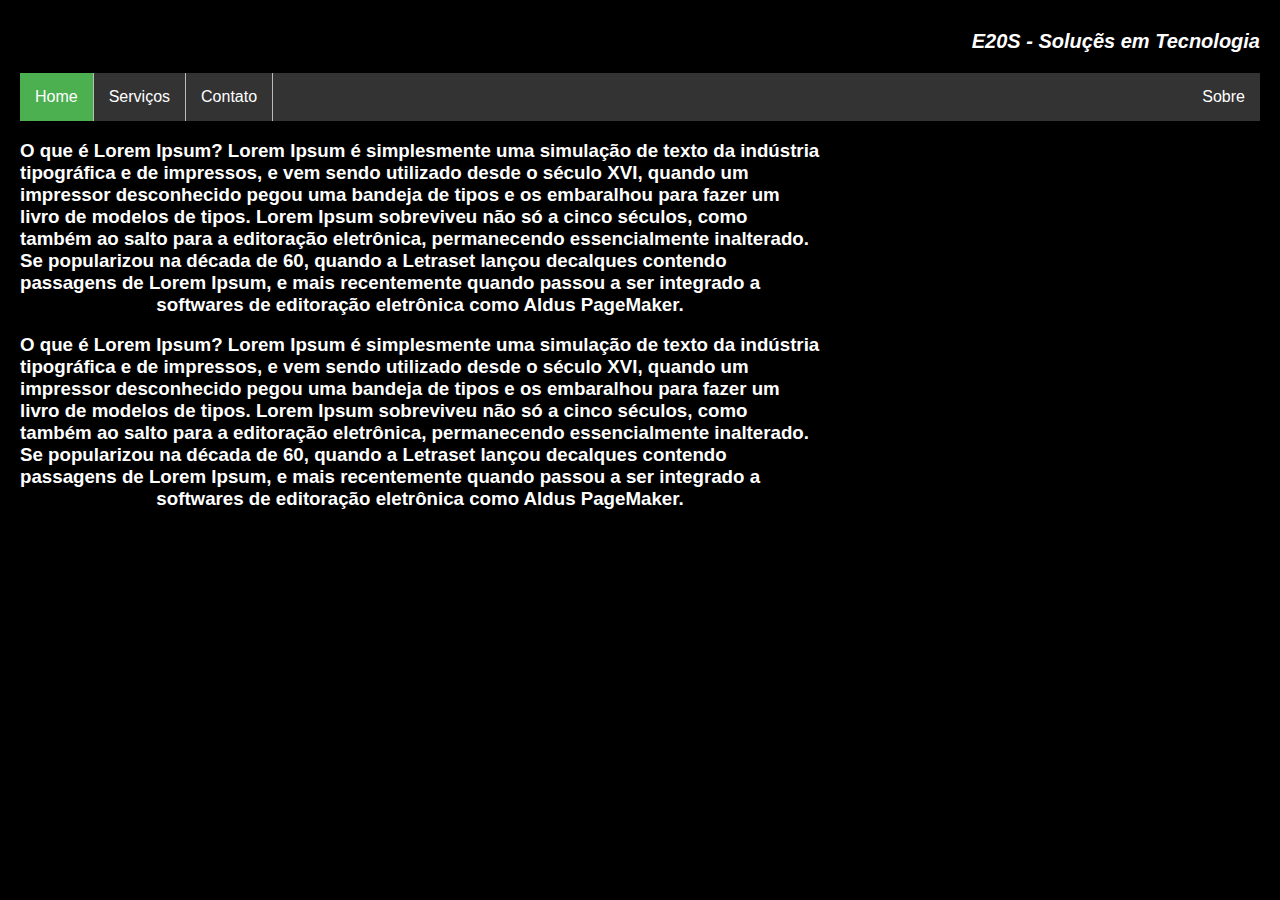
<file: site/index.html>
<!DOCTYPE html>
<html lang="pt-br">
<head>
	<meta charset="UTF-8">
	<meta name="viewport" content="width=device-width, initial-scale=1.0">
	<title>E20S - Soluçẽs em Tecnologia</title>
  <link rel="stylesheet" type="text/css" href="style.css">
</head>

<body>
  <div id=logo>
    <p><i><b>E20S - Soluçẽs em Tecnologia</p></i></b>
  </div>
<ul>
  <li><a class="active" href="./index.html">Home</a></li>
  <li><a href="./servico.html">Serviços</a></li>
  <li><a href="./contato.html">Contato</a></li>
  <li style="float:right"><a href="./sobre.html">Sobre</a></li>
</ul>
<div id=corpo><h3>
  O que é Lorem Ipsum?
  Lorem Ipsum é simplesmente uma simulação de texto da indústria tipográfica 
  e de impressos, e vem sendo utilizado desde o século XVI, quando um impressor
  desconhecido pegou uma bandeja de tipos e os embaralhou para fazer um livro de 
  modelos de tipos. Lorem Ipsum sobreviveu não só a cinco séculos, como também ao 
  salto para a editoração eletrônica, permanecendo essencialmente inalterado. Se popularizou
  na década de 60, quando a Letraset lançou decalques contendo passagens de Lorem Ipsum, 
  e mais recentemente quando passou a ser integrado a softwares de editoração eletrônica 
  como Aldus PageMaker.
</h3></div>
<div id=corpo><h3>O que é Lorem Ipsum?
  Lorem Ipsum é simplesmente uma simulação de texto da indústria tipográfica 
  e de impressos, e vem sendo utilizado desde o século XVI, quando um impressor
  desconhecido pegou uma bandeja de tipos e os embaralhou para fazer um livro de 
  modelos de tipos. Lorem Ipsum sobreviveu não só a cinco séculos, como também ao 
  salto para a editoração eletrônica, permanecendo essencialmente inalterado. Se popularizou
  na década de 60, quando a Letraset lançou decalques contendo passagens de Lorem Ipsum, 
  e mais recentemente quando passou a ser integrado a softwares de editoração eletrônica 
  como Aldus PageMaker.
</h3></div>

</body>
</html>
</file>
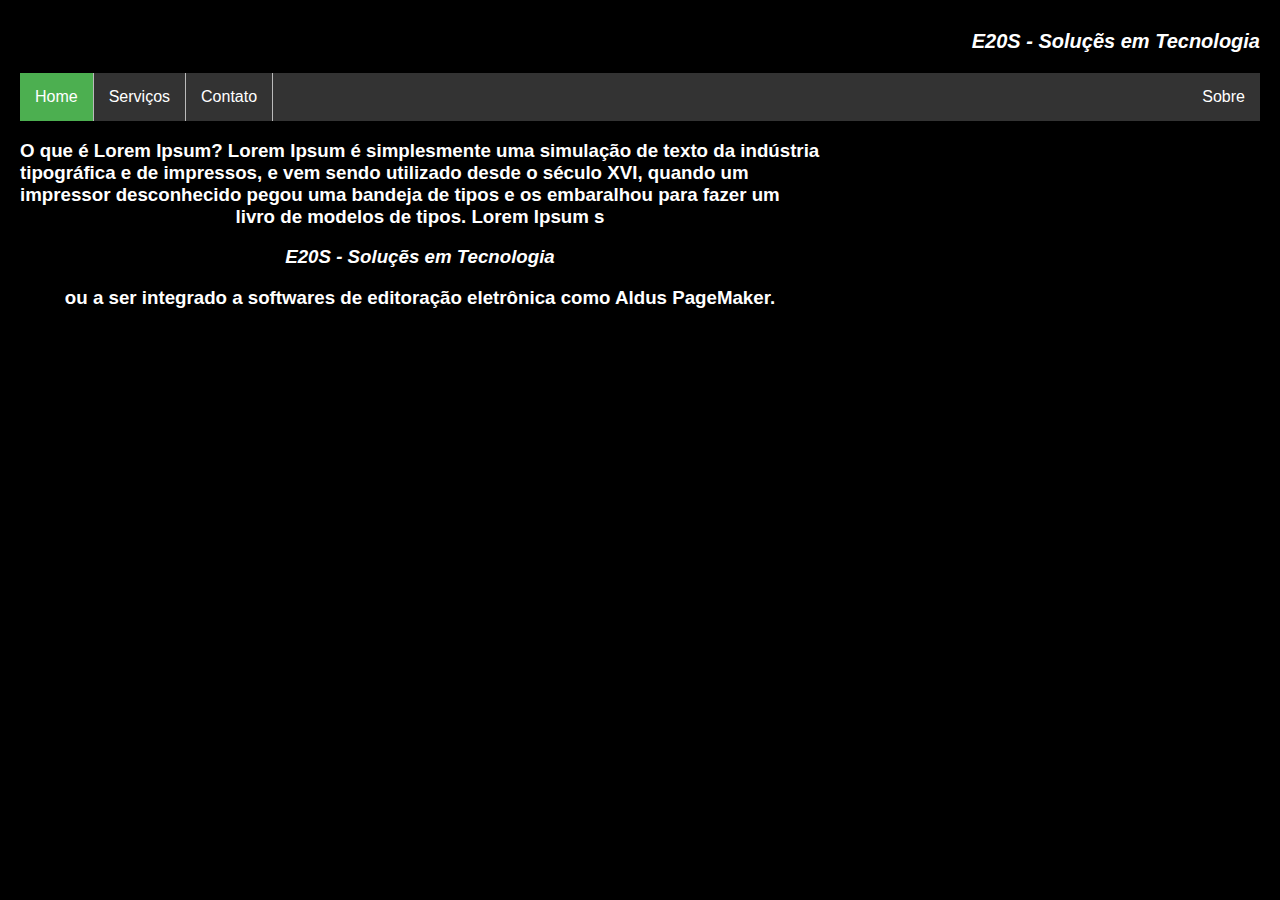
<file: site/contato.html>
<!DOCTYPE html>
<html lang="pt-br">
<head>
	<meta charset="UTF-8">
	<meta name="viewport" content="width=device-width, initial-scale=1.0">
	<title>E20S - Soluçẽs em Tecnologia</title>
  <link rel="stylesheet" type="text/css" href="style.css">
</head>

<body>
  <div id=logo>
    <p><i><b>E20S - Soluçẽs em Tecnologia</p></i></b>
  </div>
<ul>
  <li><a class="active" href="./index.html">Home</a></li>
  <li><a href="./servico.html">Serviços</a></li>
  <li><a href="./contato.html">Contato</a></li>
  <li style="float:right"><a href="./sobre.html">Sobre</a></li>
</ul>
<div id=corpo><h3>
  O que é Lorem Ipsum?
  Lorem Ipsum é simplesmente uma simulação de texto da indústria tipográfica 
  e de impressos, e vem sendo utilizado desde o século XVI, quando um impressor
  desconhecido pegou uma bandeja de tipos e os embaralhou para fazer um livro de 
  modelos de tipos. Lorem Ipsum s <p><i>E20S - Soluçẽs em Tecnologia</p></i>ou a ser integrado a softwares de editoração eletrônica 
  como Aldus PageMaker.
</h3></div>

</body>
</html>
</file>
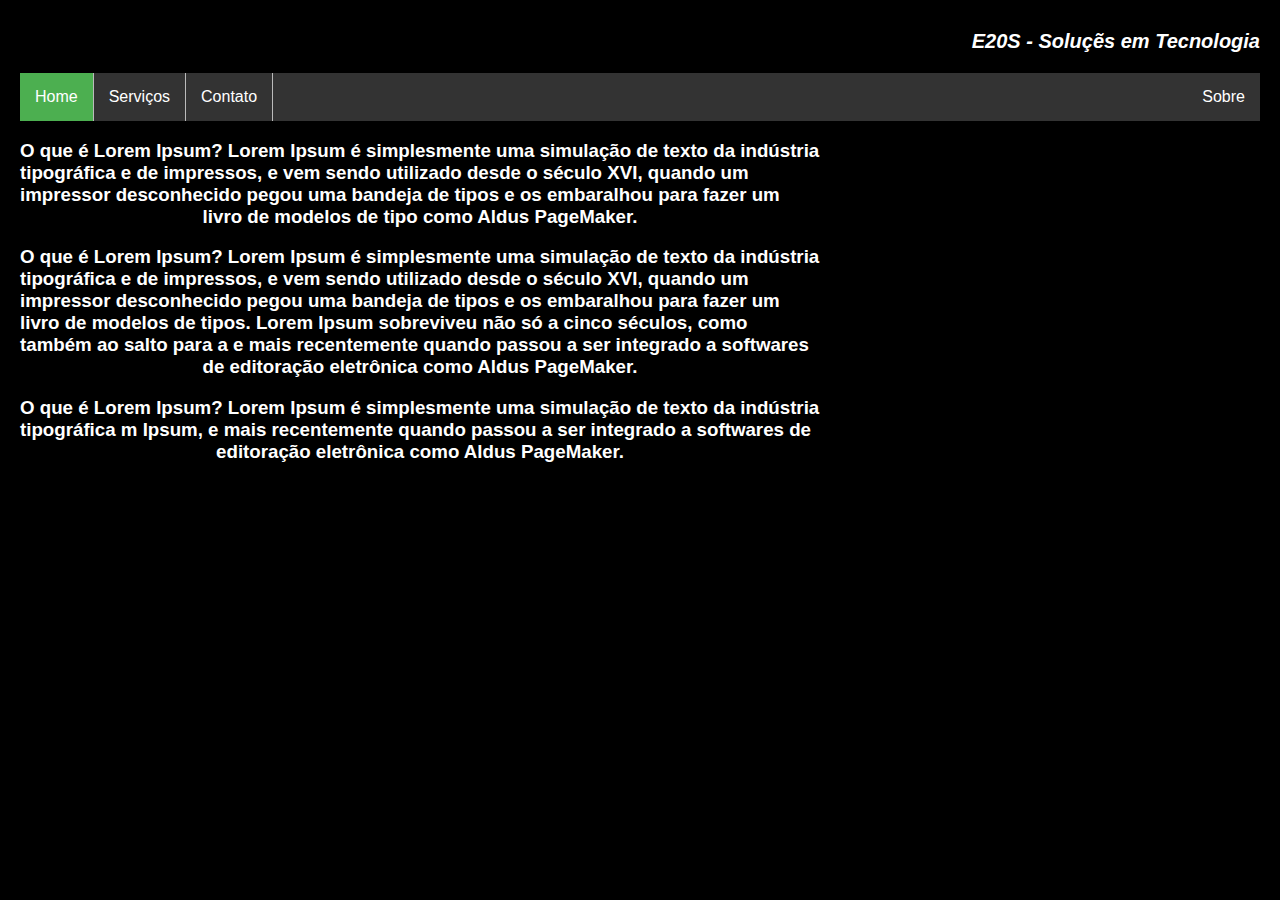
<file: site/servico.html>
<!DOCTYPE html>
<html lang="pt-br">
<head>
	<meta charset="UTF-8">
	<meta name="viewport" content="width=device-width, initial-scale=1.0">
	<title>E20S - Soluçẽs em Tecnologia</title>
  <link rel="stylesheet" type="text/css" href="style.css">
</head>

<body>
  <div id=logo>
    <p><i><b>E20S - Soluçẽs em Tecnologia</p></i></b>
  </div>
<ul>
  <li><a class="active" href="./index.html">Home</a></li>
  <li><a href="./servico.html">Serviços</a></li>
  <li><a href="./contato.html">Contato</a></li>
  <li style="float:right"><a href="./sobre.html">Sobre</a></li>
</ul>
<div id=corpo><h3>
  O que é Lorem Ipsum?
  Lorem Ipsum é simplesmente uma simulação de texto da indústria tipográfica 
  e de impressos, e vem sendo utilizado desde o século XVI, quando um impressor
  desconhecido pegou uma bandeja de tipos e os embaralhou para fazer um livro de 
  modelos de tipo
  como Aldus PageMaker.
</h3></div>
<div id=corpo><h3>O que é Lorem Ipsum?
  Lorem Ipsum é simplesmente uma simulação de texto da indústria tipográfica 
  e de impressos, e vem sendo utilizado desde o século XVI, quando um impressor
  desconhecido pegou uma bandeja de tipos e os embaralhou para fazer um livro de 
  modelos de tipos. Lorem Ipsum sobreviveu não só a cinco séculos, como também ao 
  salto para a
  e mais recentemente quando passou a ser integrado a softwares de editoração eletrônica 
  como Aldus PageMaker.
</h3></div>
<div id=corpo><h3>O que é Lorem Ipsum?
  Lorem Ipsum é simplesmente uma simulação de texto da indústria tipográfica 
  m Ipsum, 
  e mais recentemente quando passou a ser integrado a softwares de editoração eletrônica 
  como Aldus PageMaker.
</h3></div>

</body>
</html>
</file>
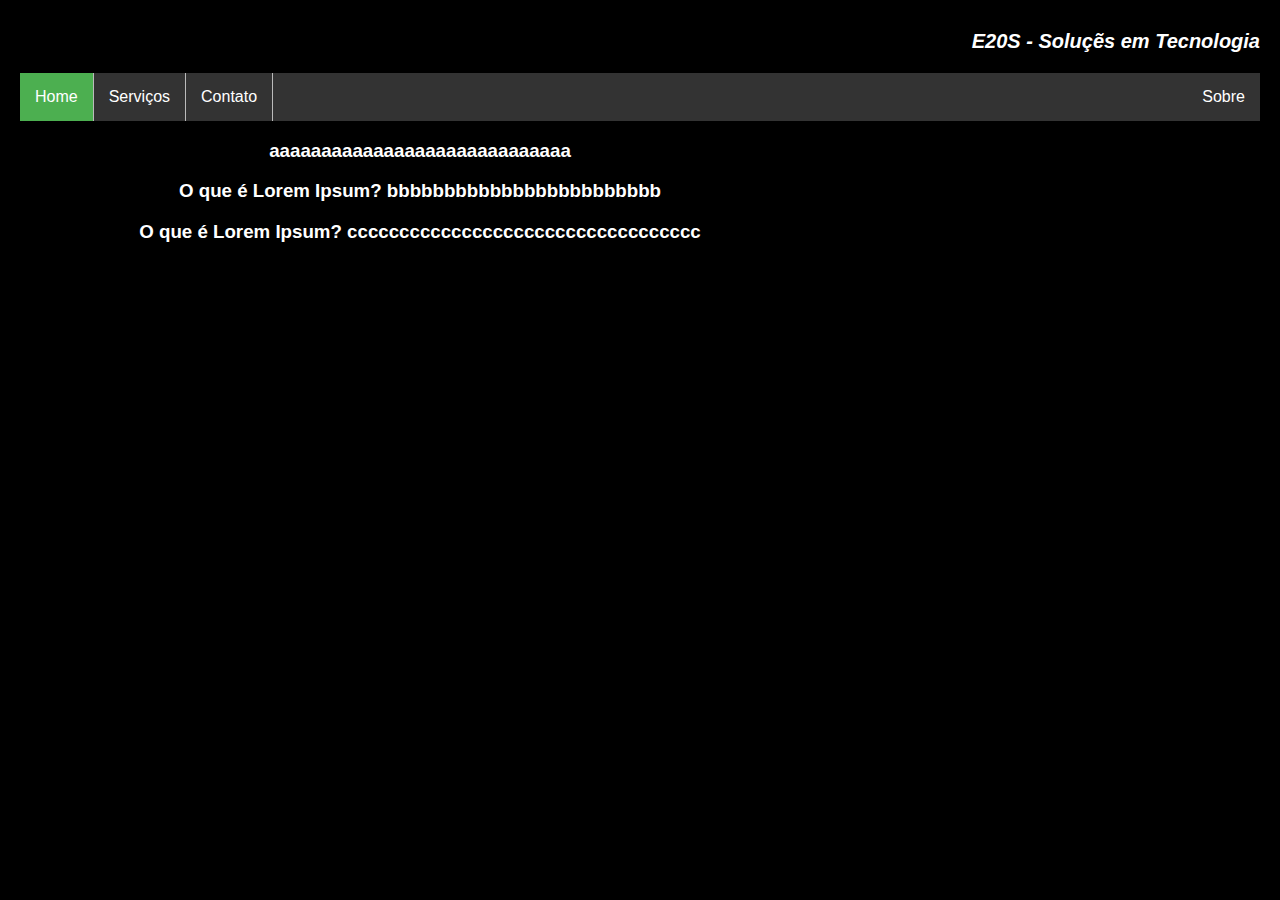
<file: site/sobre.html>
<!DOCTYPE html>
<html lang="pt-br">
<head>
	<meta charset="UTF-8">
	<meta name="viewport" content="width=device-width, initial-scale=1.0">
	<title>E20S - Soluçẽs em Tecnologia</title>
  <link rel="stylesheet" type="text/css" href="style.css">
</head>

<body>
  <div id=logo>
    <p><i><b>E20S - Soluçẽs em Tecnologia</p></i></b>
  </div>
<ul>
  <li><a class="active" href="./index.html">Home</a></li>
  <li><a href="./servico.html">Serviços</a></li>
  <li><a href="./contato.html">Contato</a></li>
  <li style="float:right"><a href="./sobre.html">Sobre</a></li>
</ul>
<div id=corpo><h3>
  aaaaaaaaaaaaaaaaaaaaaaaaaaaaa
</h3></div>
<div id=corpo><h3>O que é Lorem Ipsum?
  bbbbbbbbbbbbbbbbbbbbbbbb
</h3></div>
<div id=corpo><h3>O que é Lorem Ipsum?
 cccccccccccccccccccccccccccccccccc
</h3></div>

</body>
</html>
</file>
<file: site/style.css>
body {
    margin: 10px;
    padding: 10px;
    font: 100% arial, hevetica, sans-serif;
    text-align: center;
    color: rgb(255, 255, 255);
    background: #000000;
}
#logo{ margin: 0px;
    padding: 0px;
    margin-top: -10px;
    text-align: right;
    font-size: 20px;
    color: rgb(255, 255, 255);
}

ul {
    list-style-type: none;
    margin: 0;
    padding: 0;
    overflow: hidden;
    background-color: #333;
}

li {
    float: left;
    border-right:1px solid #bbb;
}

li:last-child {
    border-right: none;
}

li a {
    display: block;
    color: white;
    text-align: center;
    padding: 15px 15px;
    text-decoration: none;
}

li a:hover:not(.active) {
    background-color: rgb(103, 103, 103);
}

.active {
    background-color: #4CAF50;
}

#corpo{
    text-align: left;
    margin-top: 15px;
    color: rgb(255, 255, 255);
    text-align-last:center;
    width: 800px;
}
</file>
